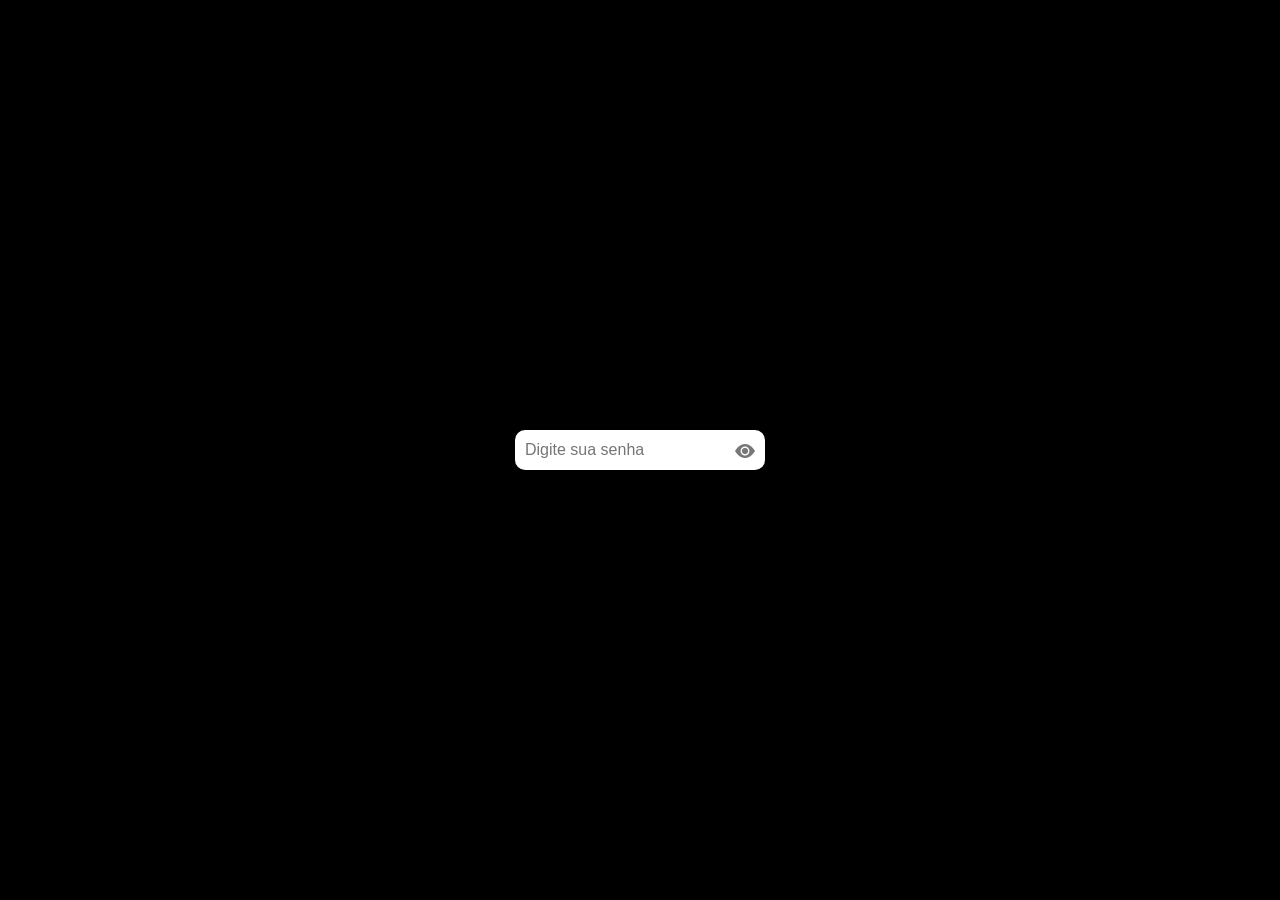
<file: index.html>
<!DOCTYPE html>
<html lang="pt-br">
<head>
    <meta charset="UTF-8">
    <meta name="viewport" content="width=device-width, initial-scale=1.0">

    <link rel="stylesheet" href="https://cdn.jsdelivr.net/npm/bootstrap-icons@1.10.3/font/bootstrap-icons.css">

    <link rel="stylesheet" href="style.css">

    <title>Mostrar senha</title>
</head>
<body>

    <div class="container">

        <div class="input-box">
            <input type="password" id="senha" placeholder="Digite sua senha">
            <i class="bi bi-eye-fill" id="btn-senha"></i>
        </div>

        <span id="erro-senha" class="erro" aria-live="polite"></span>

    </div>

    <script src="script.js"></script>
</body>
</html>
</file>
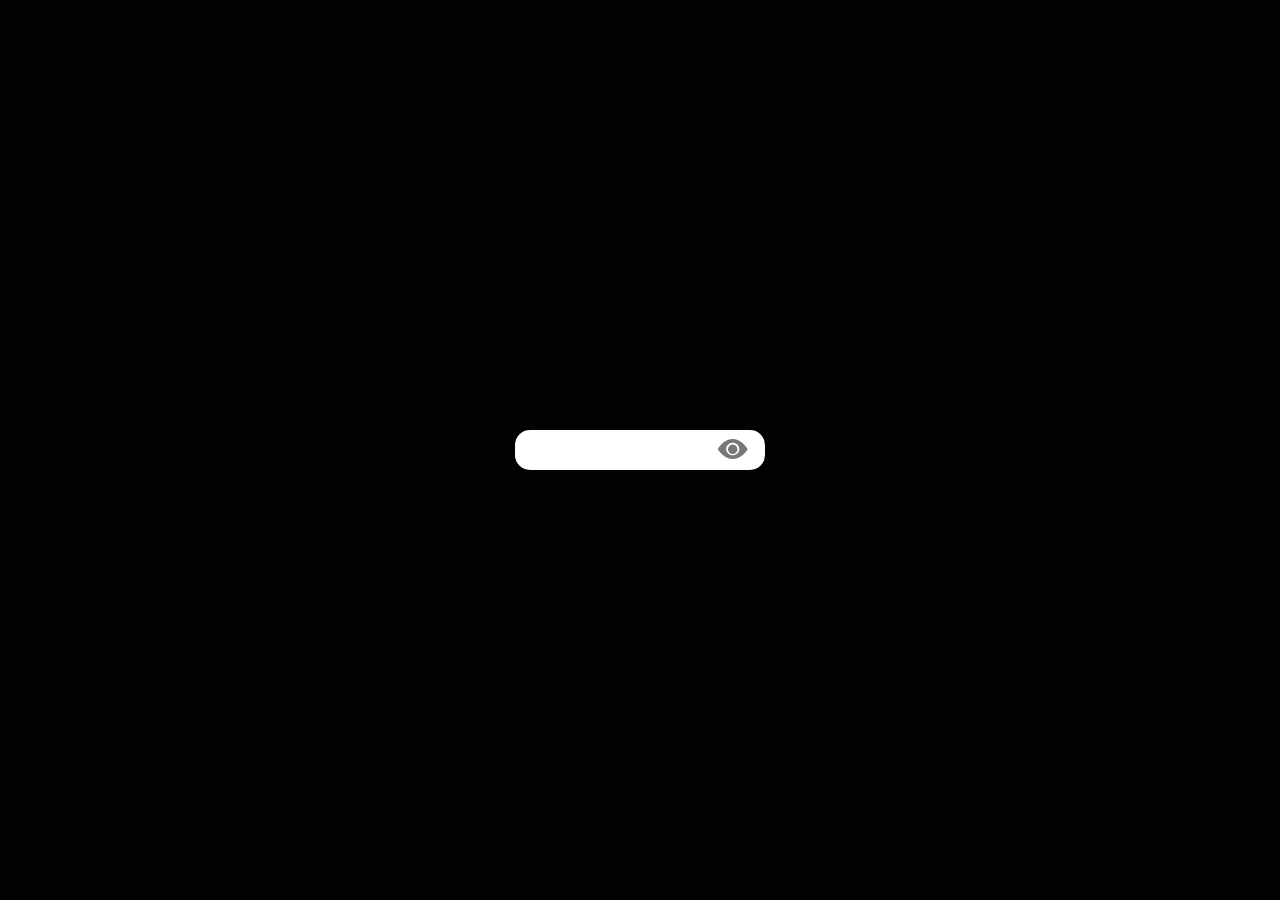
<file: Mostrar e esconder senha.html>
<!DOCTYPE html>
<html lang="pt-br">
<head>
    <meta charset="UTF-8">
    <meta http-equiv="X-UA-Compatible" content="IE=edge">
    <meta name="viewport" content="width=device-width, initial-scale=1.0">
    <link rel="stylesheet" href="https://cdn.jsdelivr.net/npm/bootstrap-icons@1.10.3/font/bootstrap-icons.css">
    <link rel="stylesheet" href="Mostrar e esconder senha.css">
    <title>Mostrar e esconder a senha</title>
</head>
<body>

    <div>
        <input type="password" id="senha">
        <i class="bi bi-eye-fill" id="btn-senha" onclick="mostrarSenha()"></i>
    </div>

    <script src="Mostrar e esconder senha.js"></script>
</body>
</html>
</file>
<file: style.css>
* {
    margin: 0;
    padding: 0;
    box-sizing: border-box;
    font-family: 'Arial';
}

body {
    background-color: #000;
    height: 100vh;
    display: flex;
    align-items: center;
    justify-content: center;
}

.container {
    display: flex;
    flex-direction: column;
    gap: 8px;
}

.input-box {
    position: relative;
}

input {
    width: 250px;
    height: 40px;
    border: none;
    outline: none;
    padding: 0 40px 0 10px;
    border-radius: 10px;
    font-size: 16px;
}

#btn-senha {
    position: absolute;
    right: 10px;
    top: 10px;
    font-size: 20px;
    cursor: pointer;
    color: #777;
}

.erro {
    font-size: 13px;
    color: #d93025;
    background-color: #fdecea;
    padding: 6px 10px;
    border-radius: 6px;
    border-left: 4px solid #d93025;
}

.erro:empty {
    display: none;
}

.input-erro {
    border: 2px solid #d93025;
}
</file>
<file: Mostrar e esconder senha.css>
*{
    margin: 0;
    padding: 0;
    box-sizing: border-box;
    font-family: 'roboto';
}

body{
    background-color: rgb(3, 2, 2);
    height: 100vh;
    display: flex;
    align-items: center;
    justify-content: center;
}

div{
    position: relative;
}

input{
    width: 250px;
    line-height: 40px;
    border: 0;
    outline: 0;
    font-size: 20px;
    padding: 0px 50px 0px 20px;
    border-radius: 15px;
}

div i{
    font-size: 30px;
    cursor: pointer;
    padding: 2px 5px 0px 0px;

    position: absolute;
    right: 5%;
    top: 2%;
    color: #777777;
}
</file>
